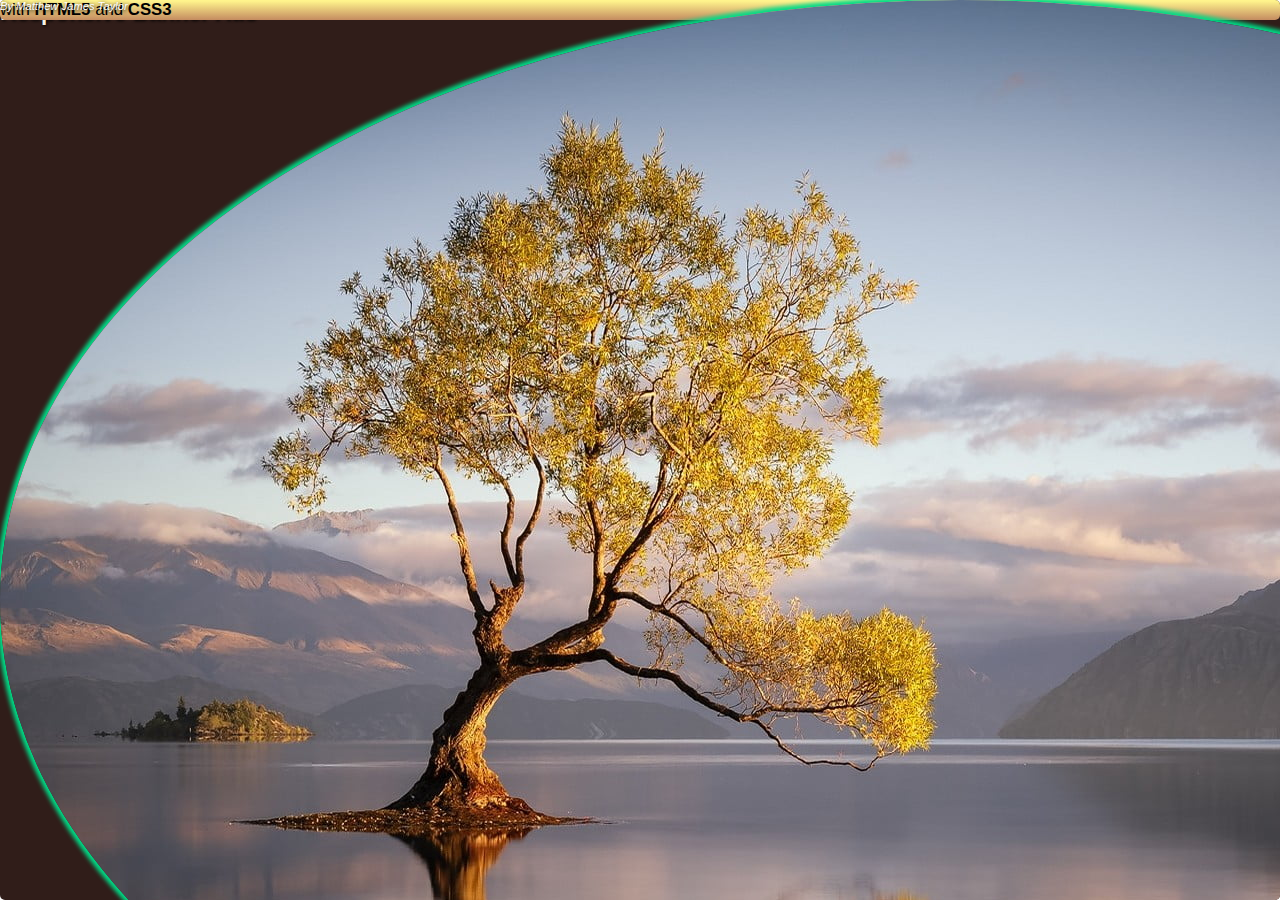
<file: ad.html>
<!DOCTYPE html>
<html lang="en">

<head>

	<head>
		<link rel="stylesheet" href="https://cdnjs.cloudflare.com/ajax/libs/animate.css/4.1.1/animate.min.css" />
	</head>
	<meta charset="utf-8" />
	<title>Responsive Banner Ads with HTML5 and CSS3</title>
	<meta name="viewport" content="width=device-width, initial-scale=1.0, maximum-scale=1.0, user-scalable=no" />
	<meta name="displayheight" content="31, 60, 90, 125, 250, 400, 600" />
	<link rel="stylesheet" href="ad.css" />
	<!--[if lt IE 9]>
	<script src="https://html5shiv.googlecode.com/svn/trunk/html5.js"></script>
	<script src="https://css3-mediaqueries-js.googlecode.com/svn/trunk/css3-mediaqueries.js"></script>
	<![endif]-->
</head>

<body>

	<a href="https://matthewjamestaylor.com/responsive-banner-ads animate__delay-2s" target="_top">
		<h1 class="animate__animated animate__shakeX"><span>Responsive</span> <span>Banner Ads</span></h1>
		<h2><span>with <strong>HTML5</strong></span> <span>and <strong>CSS3</strong></span></h2>
		<img src="./wallpaperflare.com_wallpaper (3).jpg" alt="Matthew James Taylor" style="border-radius: 50%;" />
		<p><span>By Matthew</span> <span>James Taylor</span></p>
	</a>

</body>

</html>
</file>
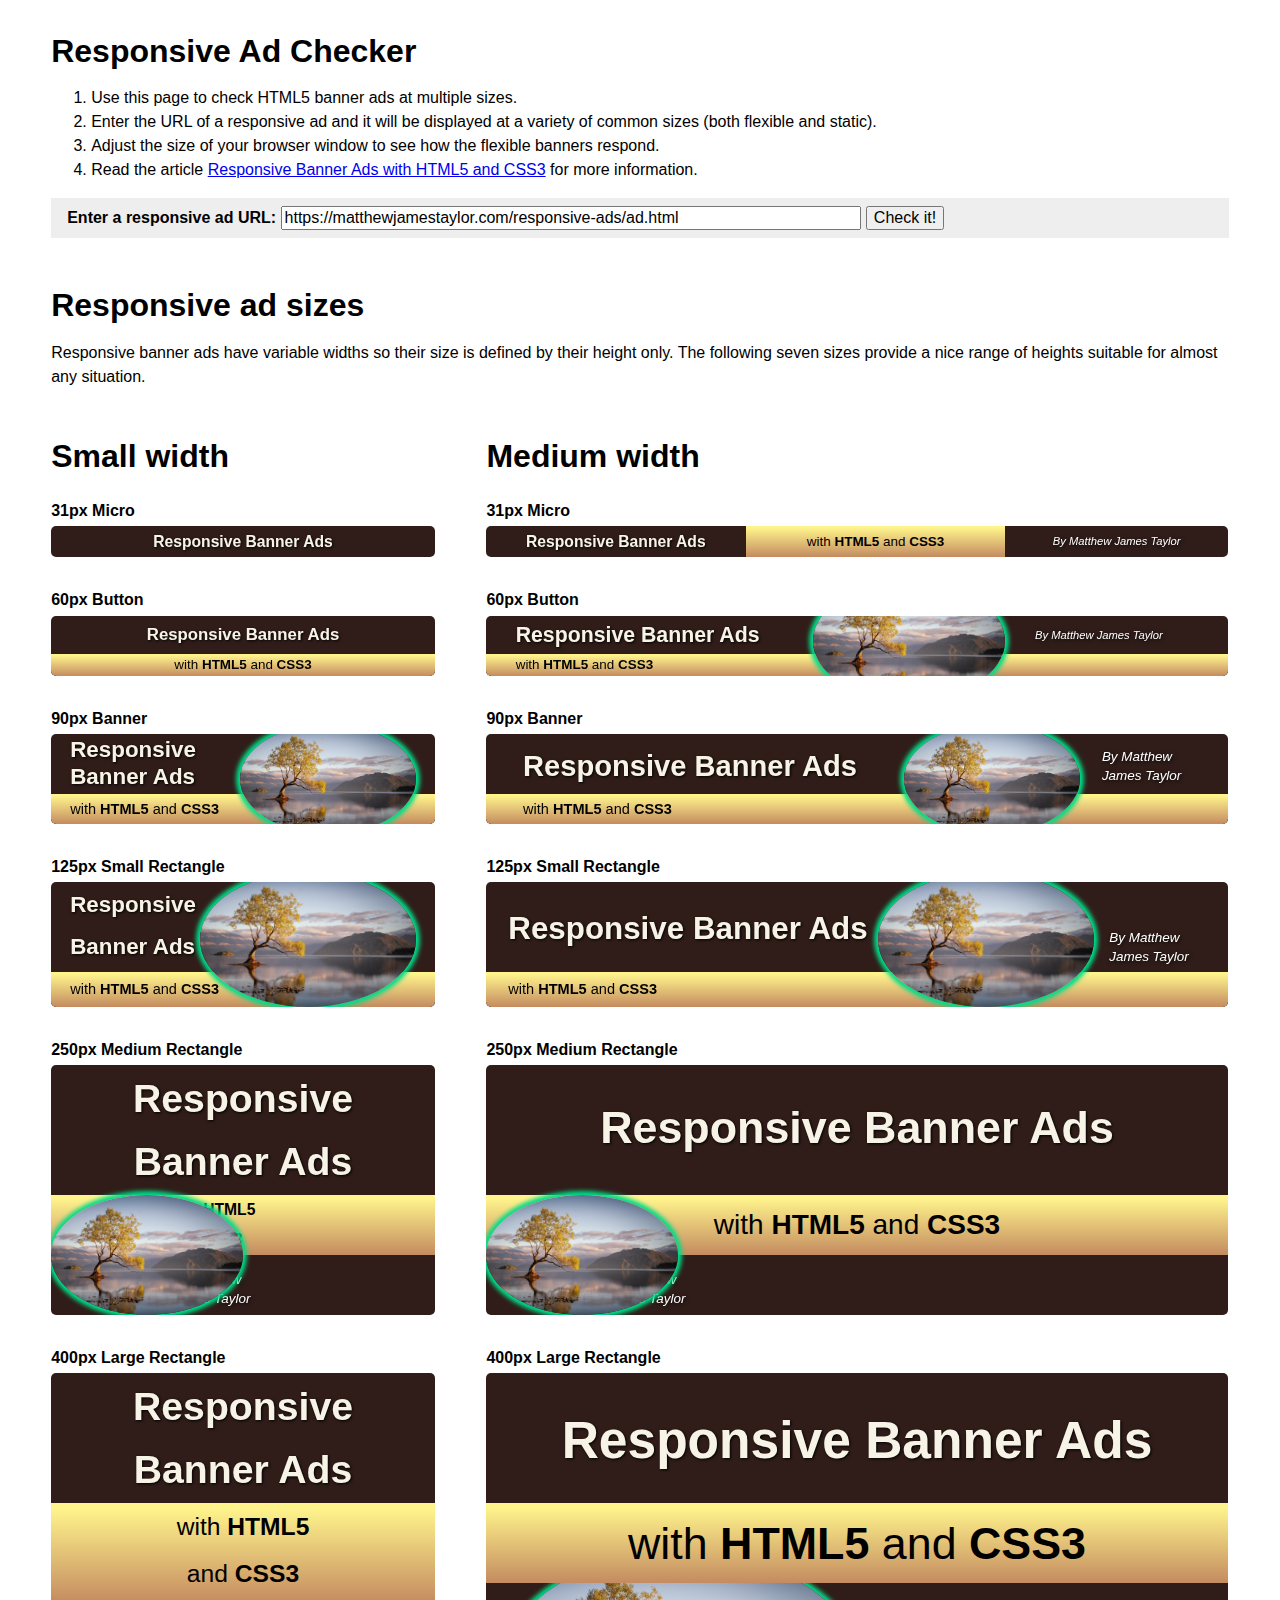
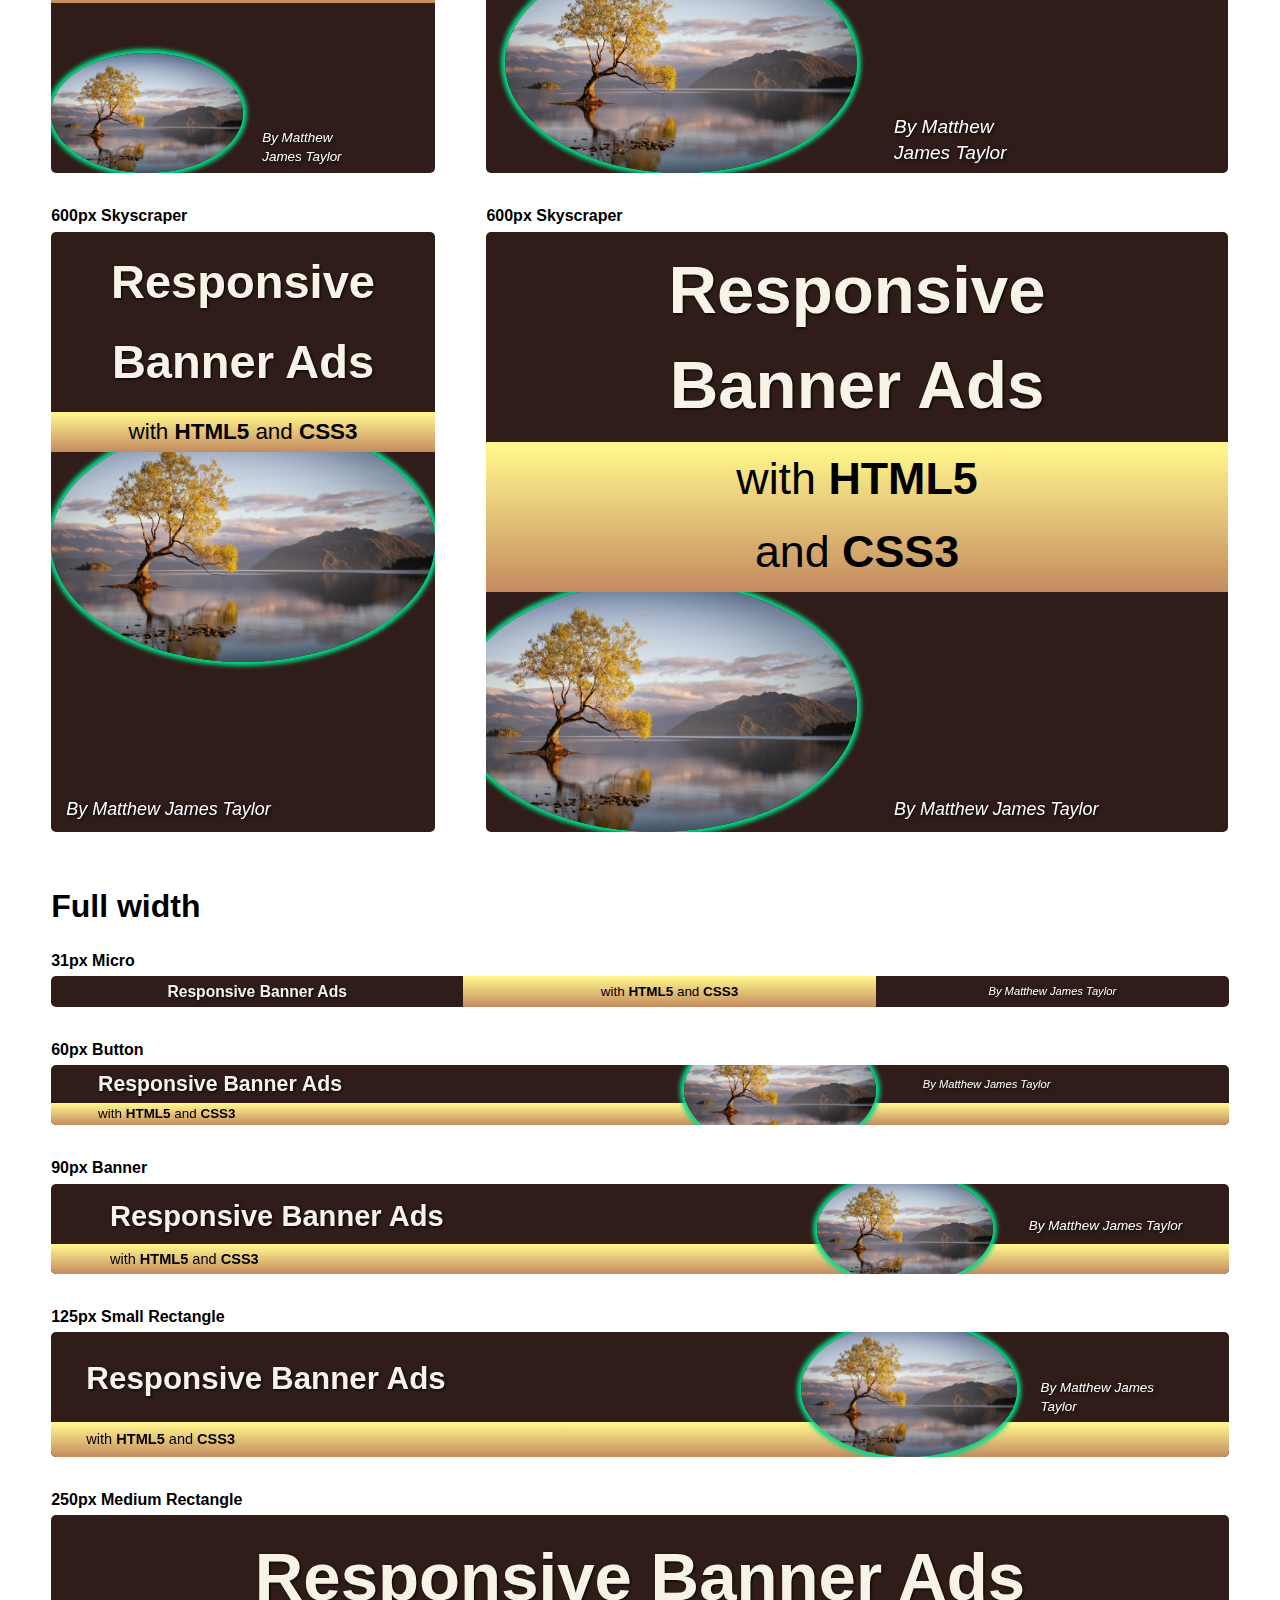
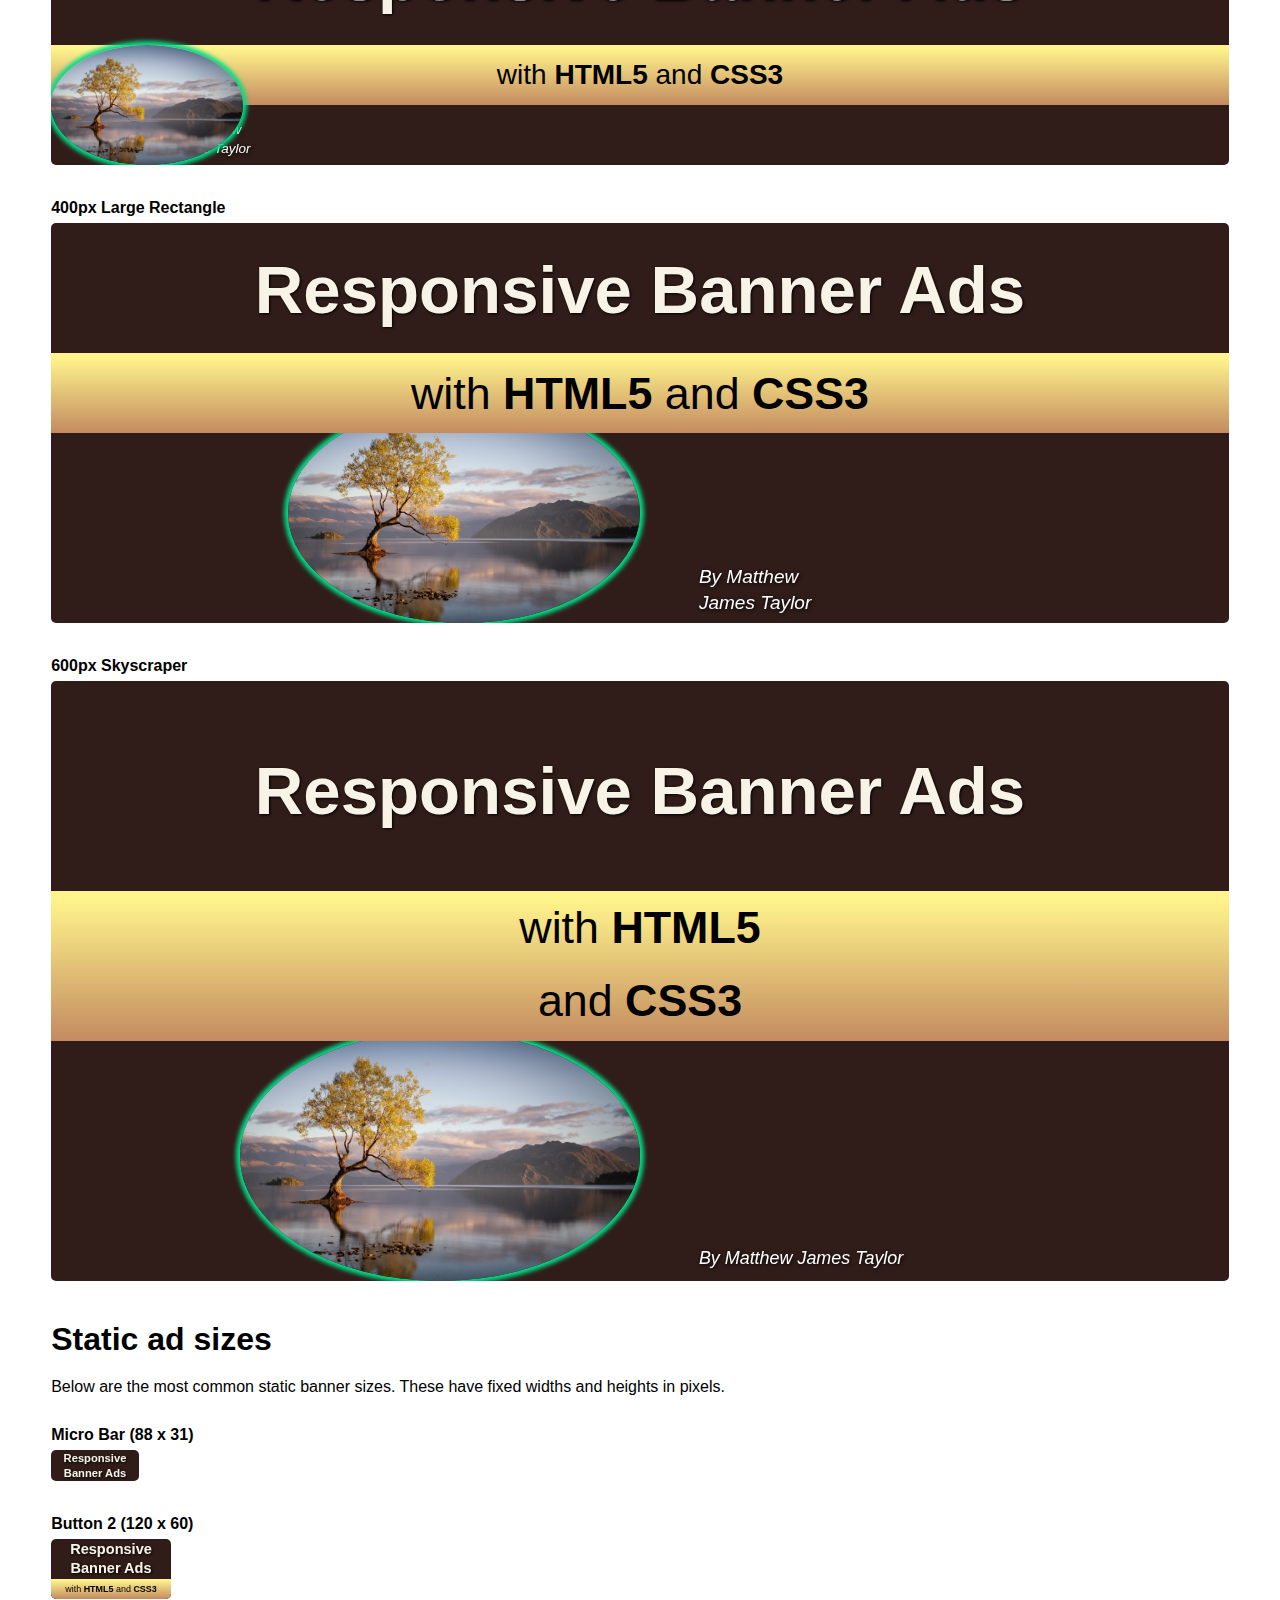
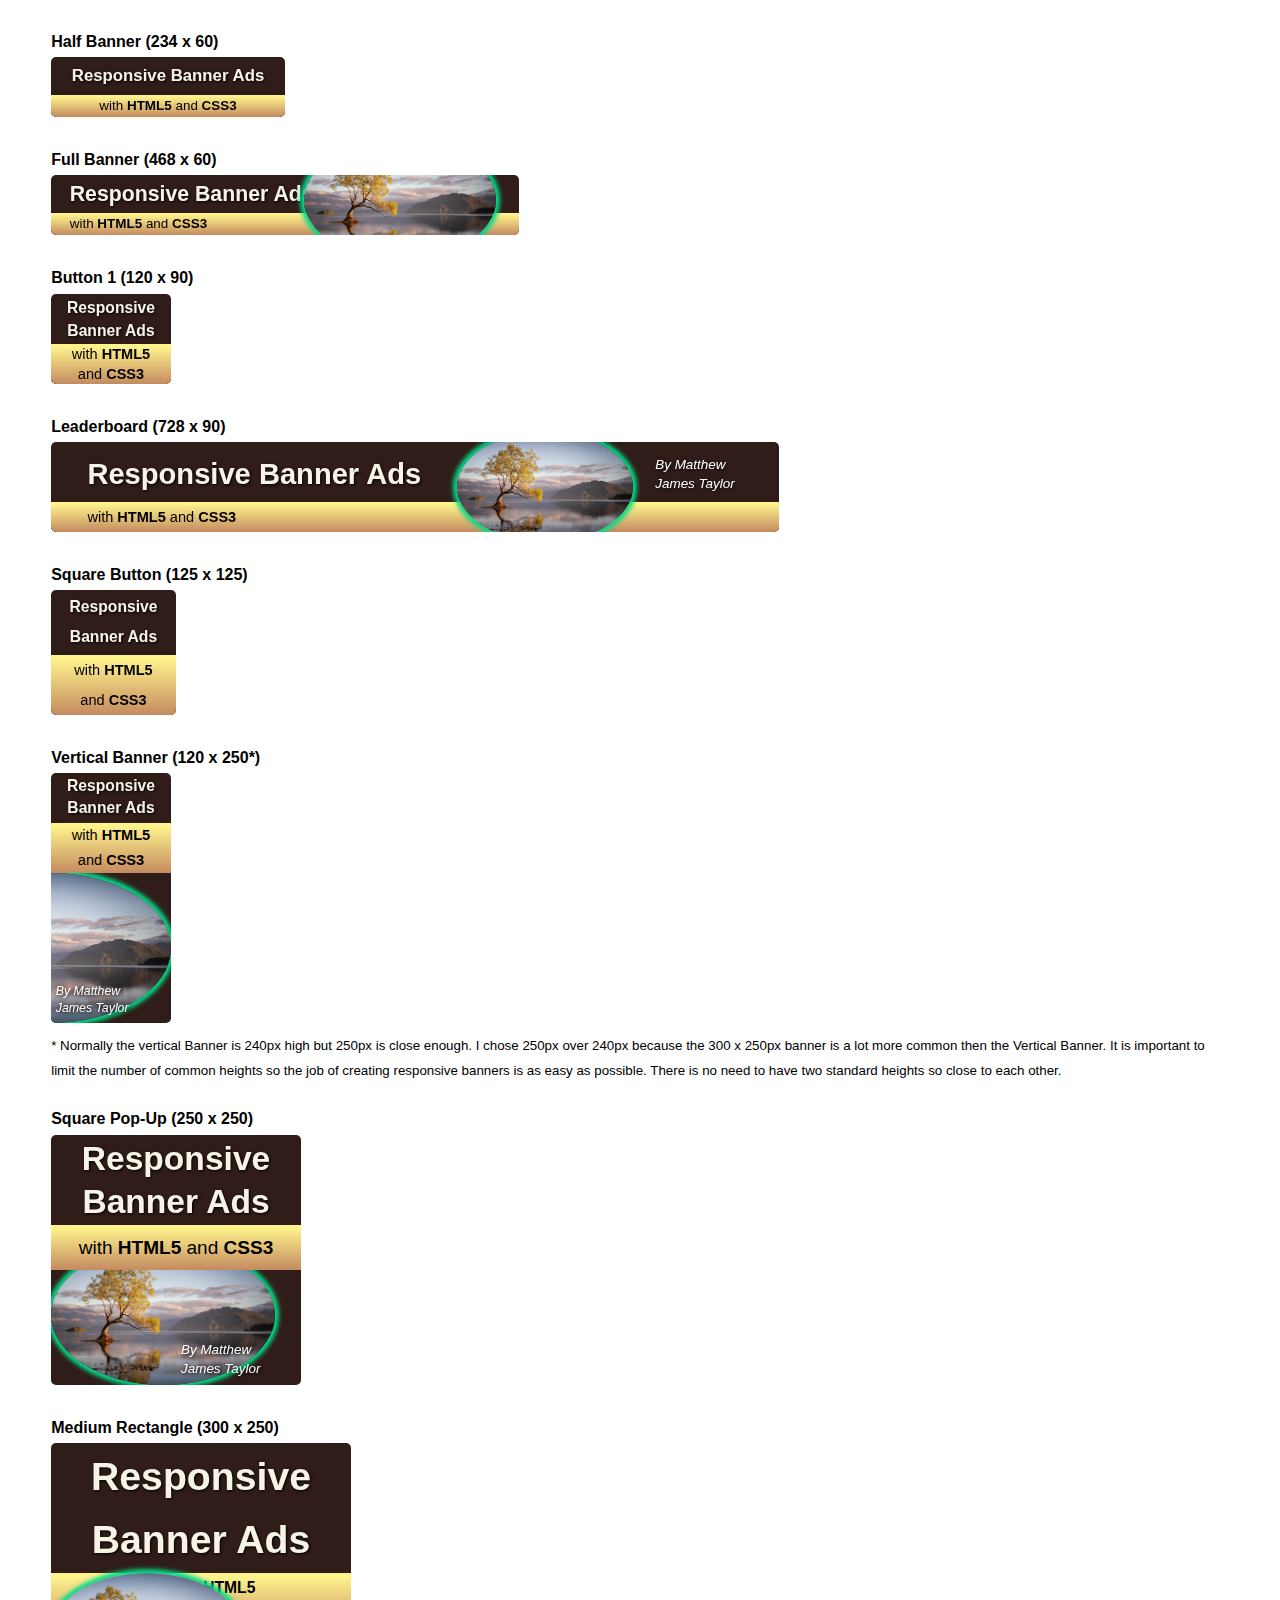
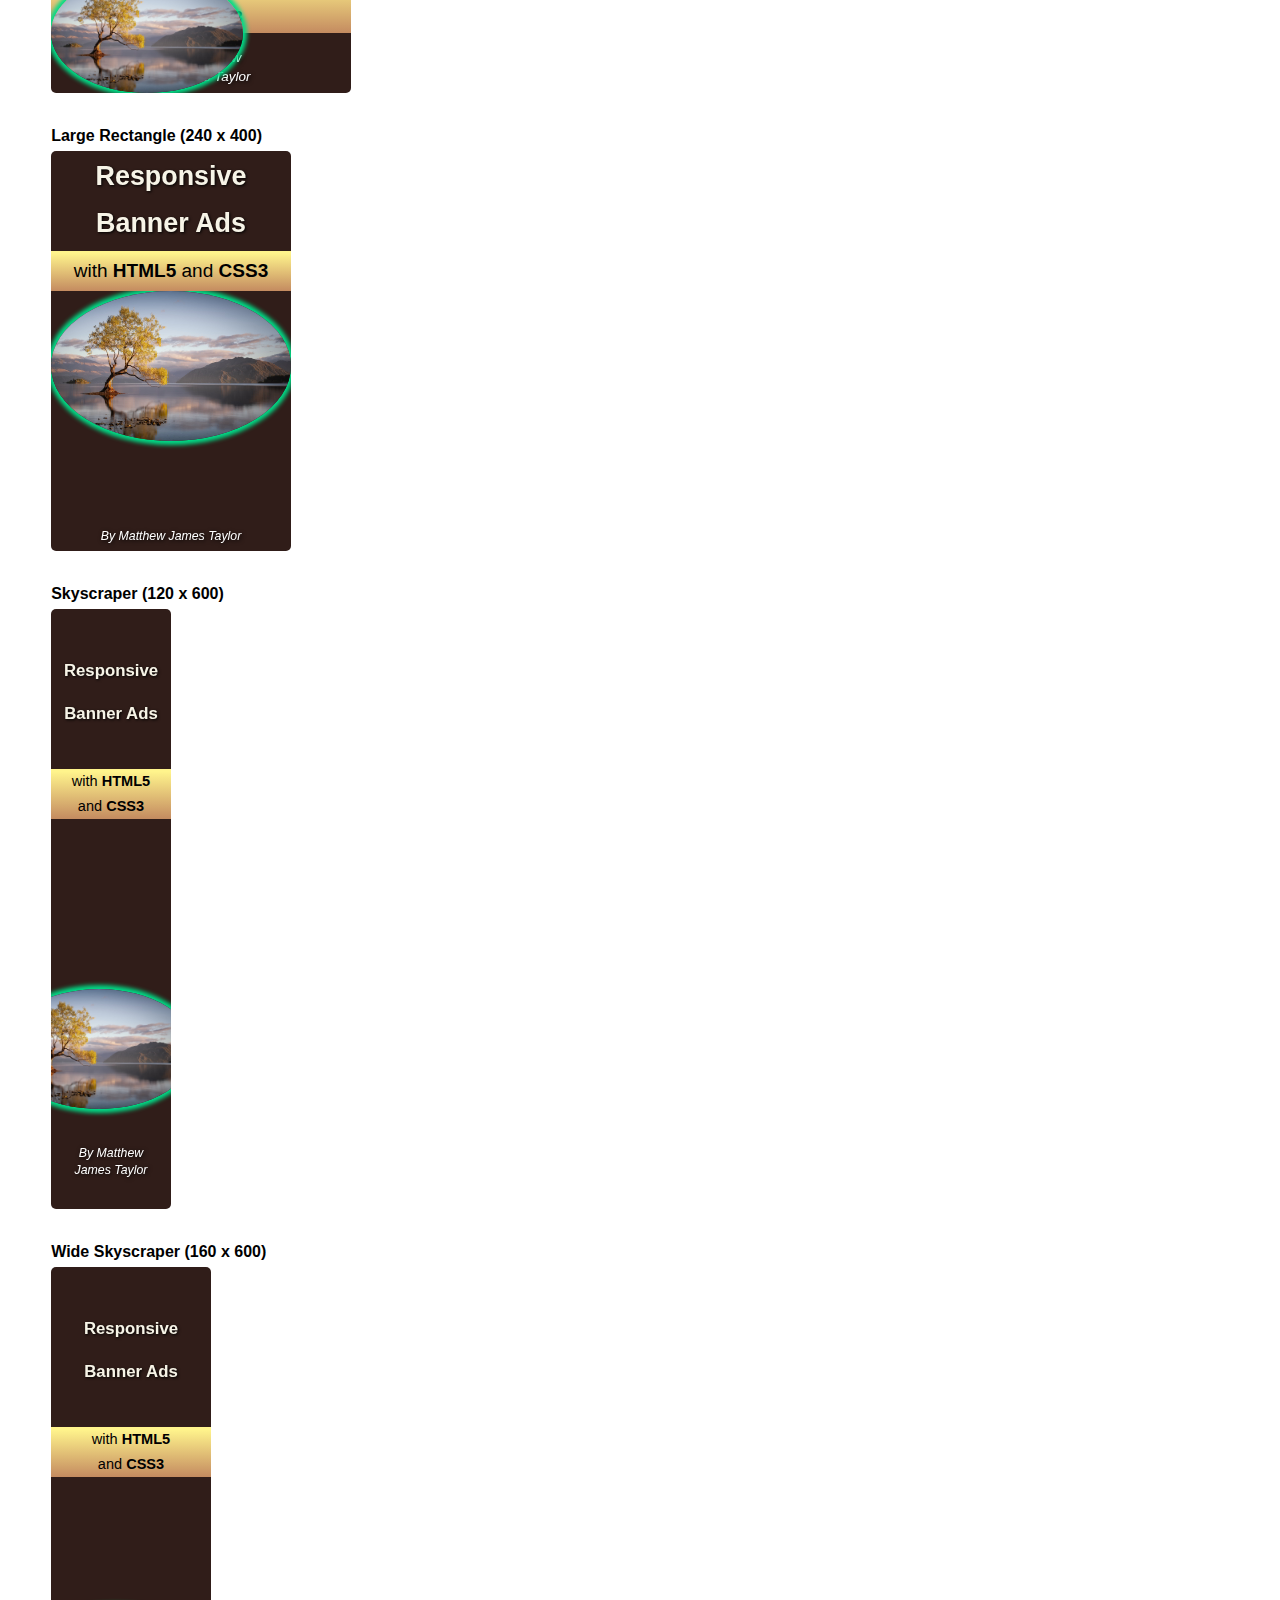
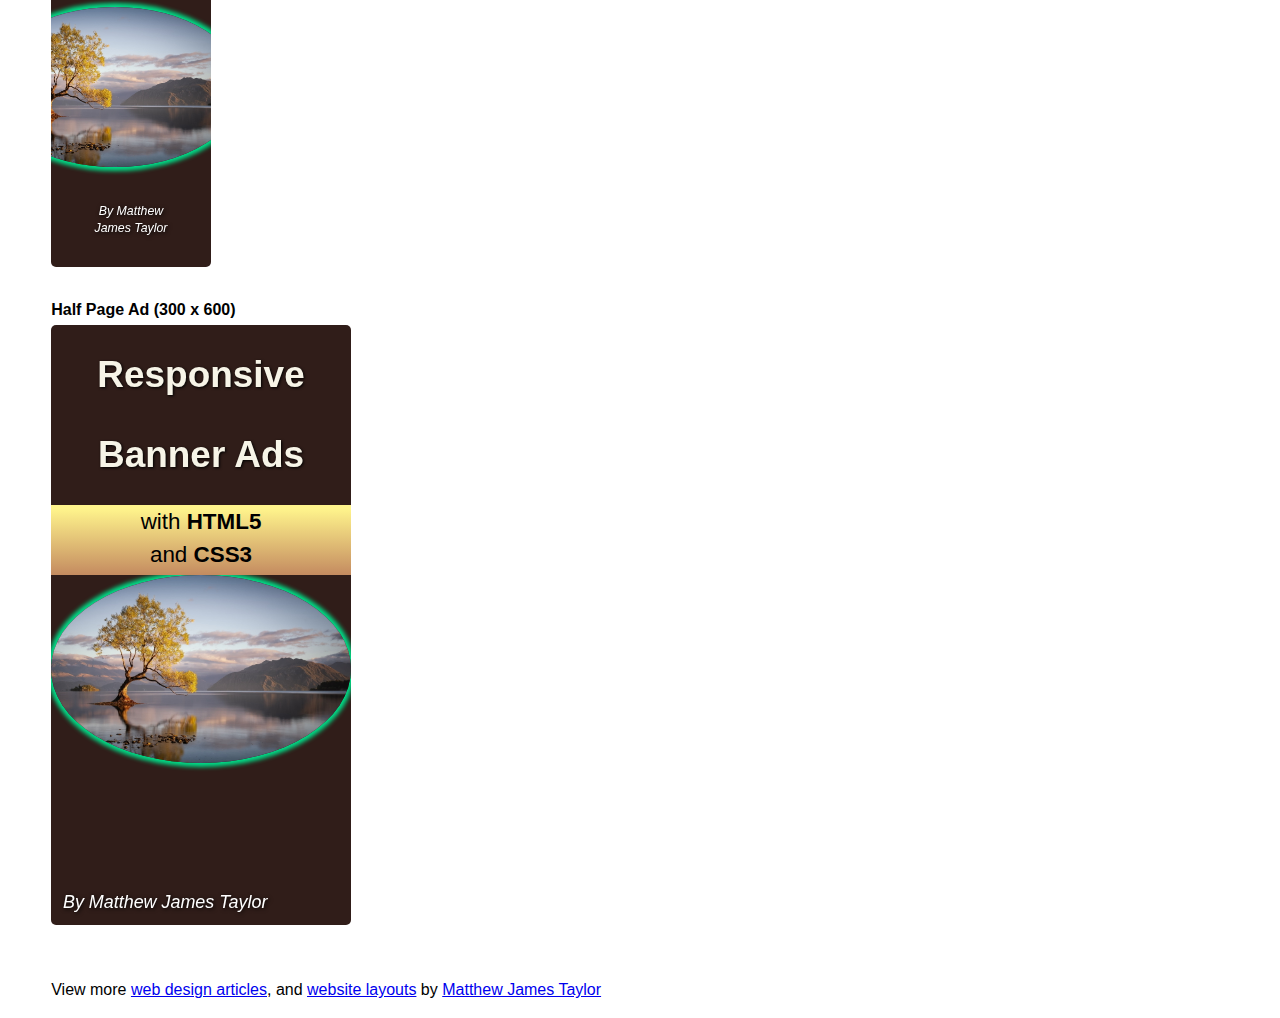
<file: checker.html>
<!DOCTYPE html>
<html lang="en">
<head>
<meta charset="utf-8" />
<title>Responsive Ad checker - Test sizes of HTML5 banners</title>
<meta name="viewport" content="width=device-width, initial-scale=1.0, maximum-scale=1.0, user-scalable=no" />
<link rel="stylesheet" href="checker.css" />
<!--[if lt IE 9]>
<script src="http://html5shiv.googlecode.com/svn/trunk/html5.js"></script>
<script src="http://css3-mediaqueries-js.googlecode.com/svn/trunk/css3-mediaqueries.js"></script>
<![endif]-->
</head>
<body>

<header>
	<h1>Responsive Ad Checker</h1>
	<ol>
		<li>Use this page to check HTML5 banner ads at multiple sizes.</li>
		<li>Enter the URL of a responsive ad and it will be displayed at a variety of common sizes (both flexible and static).</li>
		<li>Adjust the size of your browser window to see how the flexible banners respond.</li>
		<li>Read the article <a href="https://matthewjamestaylor.com/responsive-banner-ads">Responsive Banner Ads with HTML5 and CSS3</a> for more information.</li>
	</ol>
	<form method="get">
		<p>
			<label>
				Enter a responsive ad URL:
				<input type="url" name="url" value="https://matthewjamestaylor.com/responsive-ads/ad.html" />
			</label>
			<input type="submit" value="Check it!" />
		</p>
	</form>
</header>
<section id="responsive">
	<header>
		<h1>Responsive ad sizes</h1>
		<p>Responsive banner ads have variable widths so their size is defined by their height only. The following seven sizes provide a nice range of heights suitable for almost any situation.</p>
	</header>
	<div>
		<section id="small">
			<h1>Small width</h1>
			
			<h2>31px Micro</h2>
			<iframe src="ad.html" border="0" scrolling="no" allowtransparency="true" width="100%" height="31" style="border:0;"></iframe>
			
			<h2>60px Button</h2>
			<iframe src="ad.html" border="0" scrolling="no" allowtransparency="true" width="100%" height="60" style="border:0;"></iframe>
			
			<h2>90px Banner</h2>
			<iframe src="ad.html" border="0" scrolling="no" allowtransparency="true" width="100%" height="90" style="border:0;"></iframe>
			
			<h2>125px Small Rectangle</h2>
			<iframe src="ad.html" border="0" scrolling="no" allowtransparency="true" width="100%" height="125" style="border:0;"></iframe>
			
			<h2>250px Medium Rectangle</h2>
			<iframe src="ad.html" border="0" scrolling="no" allowtransparency="true" width="100%" height="250" style="border:0;"></iframe>
			
			<h2>400px Large Rectangle</h2>
			<iframe src="ad.html" border="0" scrolling="no" allowtransparency="true" width="100%" height="400" style="border:0;"></iframe>
			
			<h2>600px Skyscraper</h2>
			<iframe src="ad.html" border="0" scrolling="no" allowtransparency="true" width="100%" height="600" style="border:0;"></iframe>
			
		</section>
		<section id="medium">
			<h1>Medium width</h1>
			
			<h2>31px Micro</h2>
			<iframe src="ad.html" border="0" scrolling="no" allowtransparency="true" width="100%" height="31" style="border:0;"></iframe>
			
			<h2>60px Button</h2>
			<iframe src="ad.html" border="0" scrolling="no" allowtransparency="true" width="100%" height="60" style="border:0;"></iframe>
			
			<h2>90px Banner</h2>
			<iframe src="ad.html" border="0" scrolling="no" allowtransparency="true" width="100%" height="90" style="border:0;"></iframe>
			
			<h2>125px Small Rectangle</h2>
			<iframe src="ad.html" border="0" scrolling="no" allowtransparency="true" width="100%" height="125" style="border:0;"></iframe>
			
			<h2>250px Medium Rectangle</h2>
			<iframe src="ad.html" border="0" scrolling="no" allowtransparency="true" width="100%" height="250" style="border:0;"></iframe>
			
			<h2>400px Large Rectangle</h2>
			<iframe src="ad.html" border="0" scrolling="no" allowtransparency="true" width="100%" height="400" style="border:0;"></iframe>
			
			<h2>600px Skyscraper</h2>
			<iframe src="ad.html" border="0" scrolling="no" allowtransparency="true" width="100%" height="600" style="border:0;"></iframe>
			
		</section>
	</div>
	<section id="large">
		<h1>Full width</h1>
		
		<h2>31px Micro</h2>
		<iframe src="ad.html" border="0" scrolling="no" allowtransparency="true" width="100%" height="31" style="border:0;"></iframe>
		
		<h2>60px Button</h2>
		<iframe src="ad.html" border="0" scrolling="no" allowtransparency="true" width="100%" height="60" style="border:0;"></iframe>
		
		<h2>90px Banner</h2>
		<iframe src="ad.html" border="0" scrolling="no" allowtransparency="true" width="100%" height="90" style="border:0;"></iframe>
		
		<h2>125px Small Rectangle</h2>
		<iframe src="ad.html" border="0" scrolling="no" allowtransparency="true" width="100%" height="125" style="border:0;"></iframe>
		
		<h2>250px Medium Rectangle</h2>
		<iframe src="ad.html" border="0" scrolling="no" allowtransparency="true" width="100%" height="250" style="border:0;"></iframe>
		
		<h2>400px Large Rectangle</h2>
		<iframe src="ad.html" border="0" scrolling="no" allowtransparency="true" width="100%" height="400" style="border:0;"></iframe>
		
		<h2>600px Skyscraper</h2>
		<iframe src="ad.html" border="0" scrolling="no" allowtransparency="true" width="100%" height="600" style="border:0;"></iframe>
		
	</section>
</section>
<section id="static">
	<h1>Static ad sizes</h1>
	<p>Below are the most common static banner sizes. These have fixed widths and heights in pixels.</p>
	
	<h2>Micro Bar (88 x 31)</h2>
	<iframe src="ad.html" border="0" scrolling="no" allowtransparency="true" width="88" height="31" style="border:0;"></iframe>
	
	<h2>Button 2 (120 x 60)</h2>
	<iframe src="ad.html" border="0" scrolling="no" allowtransparency="true" width="120" height="60" style="border:0;"></iframe>
	
	<h2>Half Banner (234 x 60)</h2>
	<iframe src="ad.html" border="0" scrolling="no" allowtransparency="true" width="234" height="60" style="border:0;"></iframe>
	
	<h2>Full Banner (468 x 60)</h2>
	<iframe src="ad.html" border="0" scrolling="no" allowtransparency="true" width="468" height="60" style="border:0;"></iframe>
	
	<h2>Button 1 (120 x 90)</h2>
	<iframe src="ad.html" border="0" scrolling="no" allowtransparency="true" width="120" height="90" style="border:0;"></iframe>
	
	<h2>Leaderboard (728 x 90)</h2>
	<iframe src="ad.html" border="0" scrolling="no" allowtransparency="true" width="728" height="90" style="border:0;"></iframe>
	
	<h2>Square Button (125 x 125)</h2>
	<iframe src="ad.html" border="0" scrolling="no" allowtransparency="true" width="125" height="125" style="border:0;"></iframe>
	
	<h2>Vertical Banner (120 x 250*)</h2>
	<iframe src="ad.html" border="0" scrolling="no" allowtransparency="true" width="120" height="250" style="border:0;"></iframe>
	<p><small>* Normally the vertical Banner is 240px high but 250px is close enough. I chose 250px over 240px because the 300 x 250px banner is a lot more common then the Vertical Banner. It is important to limit the number of common heights so the job of creating responsive banners is as easy as possible. There is no need to have two standard heights so close to each other.</small></p>
	
	<h2>Square Pop-Up (250 x 250)</h2>
	<iframe src="ad.html" border="0" scrolling="no" allowtransparency="true" width="250" height="250" style="border:0;"></iframe>
	
	<h2>Medium Rectangle (300 x 250)</h2>
	<iframe src="ad.html" border="0" scrolling="no" allowtransparency="true" width="300" height="250" style="border:0;"></iframe>
	
	<h2>Large Rectangle (240 x 400)</h2>
	<iframe src="ad.html" border="0" scrolling="no" allowtransparency="true" width="240" height="400" style="border:0;"></iframe>
	
	<h2>Skyscraper (120 x 600)</h2>
	<iframe src="ad.html" border="0" scrolling="no" allowtransparency="true" width="120" height="600" style="border:0;"></iframe>
	
	<h2>Wide Skyscraper (160 x 600)</h2>
	<iframe src="ad.html" border="0" scrolling="no" allowtransparency="true" width="160" height="600" style="border:0;"></iframe>
	
	<h2>Half Page Ad (300 x 600)</h2>
	<iframe src="ad.html" border="0" scrolling="no" allowtransparency="true" width="300" height="600" style="border:0;"></iframe>
	
	
</section>
<footer>
	<p>View more <a href="https://matthewjamestaylor.com/web-design">web design articles</a>, and <a href="https://matthewjamestaylor.com/website-layouts">website layouts</a> by <a href="https://matthewjamestaylor.com">Matthew James Taylor</a></p>
</footer>

</body>
</html>
</file>
<file: ad.css>
* {
	margin:0;
	padding:0;
	-webkit-box-sizing:border-box;
	-moz-box-sizing:border-box;
	-ms-box-sizing:border-box;
	-o-box-sizing:border-box;
	box-sizing:border-box;
}
html {
	width:100%;
	height:100%;
}
body {
	font-family:Helvetica, Arial, sans-serif;
	width:100%;
	height:100%;
	font-size:70%;
}

/* ad background */
a {
	display:block;
	width:100%;
	height:100%;
	position:relative;
	overflow:hidden;
	color:#fff;
	text-decoration:none;
	background:#301D19;
	-webkit-border-radius:5px;
	-moz-border-radius:5px;
	-ms-border-radius:5px;
	-o-border-radius:5px;
	border-radius:5px;
}

/* general styles of ad components */
/* (No dimensions or font sizes here) */
h1 {
	position:absolute;
	color:#F7F4E7;
	text-shadow:1px 1px 3px #000;
}
h2 {
	background:#fff38c;
	background-image: linear-gradient(bottom, rgb(196,139,96) 0%, rgb(255,244,140) 95%);
	background-image: -o-linear-gradient(bottom, rgb(196,139,96) 0%, rgb(255,244,140) 95%);
	background-image: -moz-linear-gradient(bottom, rgb(196,139,96) 0%, rgb(255,244,140) 95%);
	background-image: -webkit-linear-gradient(bottom, rgb(196,139,96) 0%, rgb(255,244,140) 95%);
	background-image: -ms-linear-gradient(bottom, rgb(196,139,96) 0%, rgb(255,244,140) 95%);
	background-image: -webkit-gradient(
		linear,
		left bottom,
		left top,
		color-stop(0, rgb(196,139,96)),
		color-stop(0.95, rgb(255,244,140))
	);
	color:#000;
	width:100%;
	position:absolute;
	font-weight:normal;
	-webkit-border-bottom-left-radius:5px;
	-moz-border-radius-bottomleft:5px;
	-ms-border-bottom-left-radius:5px;
	-o-border-bottom-left-radius:5px;
	border-bottom-left-radius:5px;
	-webkit-border-bottom-right-radius:5px;
	-moz-border-radius-bottomright:5px;
	-ms-border-bottom-right-radius:5px;
	-o-border-bottom-right-radius:5px;
	border-bottom-right-radius:5px;
}
img {
	position:absolute;
	-webkit-box-shadow:0 0 4px 4px #00DC87;
	-moz-box-shadow:0 0 4px 4px #00DC87;
	-ms-box-shadow:0 0 4px 4px #00DC87;
	-o-box-shadow:0 0 4px 4px #00DC87;
	box-shadow:0 0 4px 4px #00DC87;
}
p {
	font-style:italic;
	position:absolute;
	text-shadow:1px 1px 4px #000;
}
/* 31 PIXELS HIGH */
@media only screen and (height:31px) {
	h1 {
		width:100%;
		height:100%;
		top:1px;
		left:0;
		font-size:1em;
		line-height:15px;
		text-align:center;
	}
	h1 span {
		display:block;
	}
	h2, p, img {
		display:none;
	}
}
@media only screen and (height:31px) and (min-width:234px) {
	h1 {
		font-size:1.4em;
		top:0;
		line-height:31px;
	}
	h1 span {
		display:inline;
	}
}
@media only screen and (height:31px) and (min-width:440px) {
	h1 {
		width:50%;
	}
	h2 {
		display:block;
		width:50%;
		height:100%;
		line-height:31px;
		top:0;
		right:0;
		text-align:center;
		font-size:1.2em;
		-webkit-border-top-left-radius:0;
		-moz-border-radius-topleft:0;
		-ms-border-top-left-radius:0;
		-o-border-top-left-radius:0;
		border-top-left-radius:0;
		-webkit-border-bottom-left-radius:0;
		-moz-border-radius-bottomleft:0;
		-ms-border-bottom-left-radius:0;
		-o-border-bottom-left-radius:0;
		border-bottom-left-radius:0;
	}
}
@media only screen and (height:31px) and (min-width:560px) {
	h1 {
		width:35%;
	}
	h2 {
		width:35%;
		right:30%;
		-webkit-border-radius:0;
		-moz-border-radius:0;
		-ms-border-radius:0;
		-o-border-radius:0;
		border-radius:0;
	}
	p {
		display:block;
		top:0;
		right:0;
		width:30%;
		line-height:31px;
		text-align:center;
	}
}

/* 60 PIXELS HIGH */
@media only screen and (height:60px) {
	h1 {
		width:100%;
		height:40px;
		line-height:19px;
		top:1px;
		left:0;
		font-size:1.3em;
		text-align:center;
	}
	h1 span {
		display:block;
	}
	h2 {
		display:block;
		height:20px;
		line-height:20px;
		padding:0 4%;
		left:0;
		bottom:0;
		text-align:center;
		font-size:.8em;
	}
	p, img {
		display:none;
	}
}
@media only screen and (height:60px) and (min-width:234px) {
	h1 {
		width:100%;
		font-size:1.5em;
		height:38px;
		line-height:38px;
		top:0;
	}
	h1 span {
		display:inline;
	}
	h2 {
		font-size:1.2em;
		height:22px;
		line-height:22px;
	}
}
@media only screen and (height:60px) and (min-width:440px) {
	h1 {
		width:92%;
		left:4%;
		text-align:left;
		font-size:1.9em;
	}
	h2 {
		left:0;
		text-align:left;
	}
	img {
		display:block;
		width:auto;
		height:120px;
		top:-35px;
		right:5%;
	}
}
@media only screen and (height:60px) and (min-width:560px) {
	img {
		display:block;
		width:auto;
		height:120px;
		top:-35px;
		right:30%;
	}
	p {
		display:block;
		top:0;
		right:3%;
		width:23%;
		height:38px;
		line-height:38px;
	}
}
@media only screen and (height:60px) and (min-width:600px) {
	img {
		display:block;
		width:auto;
		height:120px;
		top:-35px;
		right:30%;
	}
	
}

/* 90 PIXELS HIGH */
@media only screen and (height:90px) {
	h1 {
		width:100%;
		top:2px;
		height:50px;
		line-height:23px;
		left:0;
		font-size:1.4em;
		text-align:center;
	}
	h1 span {
		display:block;
	}
	h2 {
		display:block;
		left:0;
		bottom:0;
		height:40px;
		line-height:20px;
		text-align:center;
		font-size:1.3em;
	}
	h2 span {
		display:block;
	}
	p, img {
		display:none;
	}
}
@media only screen and (height:90px) and (min-width:240px) {
	h1 {
		width:50%;
		height:100%;
		left:5%;
		text-align:left;
	}
	h2 {
		left:0;
		bottom:0;
		padding-left:5%;
		text-align:left;
		font-size:1.3em;
	}
	img {
		display:block;
		width:auto;
		height:110px;
		top:-10px;
		right:5%;
	}
}
@media only screen and (height:90px) and (min-width:300px) {
	h1 {
		font-size:2em;
		line-height:27px;
		height:60px;
	}
	h2 {
		height:30px;
		line-height:30px;
	}
	h2 span {
		display:inline;
	}
}
@media only screen and (height:90px) and (min-width:390px) {
	img {
		right:24%;
	}
	p {
		display:block;
		bottom:35px;
		right:3%;
		width:18%;
		line-height:1.4em;
	}
}
@media only screen and (height:90px) and (min-width:480px) {
	h1 {
		font-size:2.3em;
		width:80%;
		line-height:60px;
	}
	h1 span {
		display:inline;
	}
	img {
		right:4%;
	}
	p {
		display:none;
	}
}
@media only screen and (height:90px) and (min-width:620px) {
	h1 {
		font-size:2.6em;
	}
	img {
		right:20%;
	}
	p {
		display:block;
		bottom:38px;
		width:14%;
		font-size:1.2em;
	}
}

/* 125 PIXELS HIGH */
@media only screen and (height:125px) {
	h1 {
		width:100%;
		top:2px;
		height:65px;
		line-height:30px;
		left:0;
		font-size:1.4em;
		text-align:center;
	}
	h1 span {
		display:block;
	}
	h2 {
		display:block;
		left:0;
		bottom:0;
		height:60px;
		line-height:30px;
		text-align:center;
		font-size:1.3em;
	}
	h2 span {
		display:block;
	}
	p, img {
		display:none;
	}
}
@media only screen and (height:125px) and (min-width:240px) {
	h1 {
		width:50%;
		height:100%;
		left:5%;
		text-align:left;
	}
	h2 {
		left:0;
		bottom:0;
		padding-left:5%;
		text-align:left;
		font-size:1.3em;
	}
	img {
		display:block;
		width:auto;
		height:135px;
		top:-10px;
		right:5%;
	}
}
@media only screen and (height:125px) and (min-width:300px) {
	h1 {
		font-size:2em;
		line-height:42px;
		height:90px;
	}
	h2 {
		height:35px;
		line-height:35px;
	}
	h2 span {
		display:inline;
	}
}
@media only screen and (height:125px) and (min-width:390px) {
	h1 {
		font-size:3em;
		width:80%;
	}
	img {
		right:4%;
	}
	p {
		display:none;
	}
}
@media only screen and (height:125px) and (min-width:480px) {
	img {
		right:24%;
	}
	p {
		display:block;
		bottom:40px;
		right:3%;
		width:18%;
		line-height:1.4em;
		font-size:1.3em;
	}
}
@media only screen and (height:125px) and (min-width:620px) {
	h1 {
		font-size:2.8em;
		line-height:90px;
		left:3%;
	}
	h1 span {
		display:inline;
	}
	h2 {
		padding-left:3%;
	}
	img {
		right:18%;
	}
	p {
		display:block;
		bottom:40px;
		width:13%;
		font-size:1.2em;
	}
}

/* 250 PIXELS HIGH */
@media only screen and (height:250px) {
	h1 {
		width:100%;
		top:2px;
		height:50px;
		line-height:22px;
		left:0;
		font-size:1.4em;
		text-align:center;
	}
	h1 span {
		display:block;
	}
	h2 {
		display:block;
		left:0;
		top:50px;
		height:50px;
		line-height:25px;
		text-align:center;
		font-size:1.3em;
		-webkit-border-radius:0;
		-moz-border-radius:0;
		-ms-border-radius:0;
		-o-border-radius:0;
		border-radius:0;
		z-index:100;
	}
	h2 span {
		display:block;
	}
	img {
		height:150px;
		bottom:0;
		right:0;
	}
	p {
		left:4%;
		bottom:6px;
		font-size:1.1em;
		width:92%;
		line-height:1.4em;
	}
	p span {
		display:block;
	}
}
@media only screen and (height:250px) and (min-width:125px) {
	img {
		height:auto;
		width:100%;
	}
}
@media only screen and (height:250px) and (min-width:165px) {
	h1 {
		height:70px;
		line-height:33px;
		font-size:1.8em;
	}
	h2 {
		top:70px;
		height:70px;
		line-height:33px;
		font-size:1.7em;
	}
	img {
		height:110px;
		width:auto;
		right:auto;
	}
	p {
		padding-left:100px;
	}
}
@media only screen and (height:250px) and (min-width:220px) {
	h1 {
		height:90px;
		line-height:43px;
		font-size:1.8em;
		font-size:3em;
	}
	h2 {
		top:90px;
		height:45px;
		line-height:45px;
		font-size:1.7em;
	}
	h2 span {
		display:inline;
	}
	img {
		height:140px;
		width:auto;
		right:auto;
	}
	p {
		padding-left:120px;
		font-size:1.2em;
	}
}
@media only screen and (height:250px) and (min-width:300px) {
	h1 {
		height:120px;
		line-height:63px;
		font-size:3.5em;
	}
	h2 {
		top:130px;
		height:60px;
		line-height:30px;
		font-size:1.4em;
		text-align:left;
		padding-left:120px;
	}
	h2 span {
		display:block;
	}
	img {
		height:120px;
		width:auto;
		right:auto;
		z-index:200;
	}
	p {
		width:100%;
		left:auto;
		padding-left:120px;
		font-size:1.2em;
	}
}
@media only screen and (height:250px) and (min-width:600px) {
	h1 {
		height:120px;
		line-height:120px;
		font-size:4em;
	}
	h1 span {
		display:inline;
	}
	h2 {
		text-align:center;
		padding:0;
		line-height:60px;
		font-size:2.5em;
	}
	h2 span {
		display:inline;
	}
}
@media only screen and (height:250px) and (min-width:820px) {
	h1 {
		font-size:6em;
	}
}

/* 400 PIXELS HIGH */
@media only screen and (height:400px) {
	h1 {
		width:100%;
		top:2px;
		height:70px;
		line-height:33px;
		left:0;
		font-size:1.4em;
		text-align:center;
	}
	h1 span {
		display:block;
	}
	h2 {
		display:block;
		left:0;
		top:70px;
		height:50px;
		line-height:25px;
		text-align:center;
		font-size:1.3em;
		-webkit-border-radius:0;
		-moz-border-radius:0;
		-ms-border-radius:0;
		-o-border-radius:0;
		border-radius:0;
		z-index:100;
	}
	h2 span {
		display:block;
	}
	img {
		height:200px;
		bottom:55px;
		left:-20%;
	}
	p {
		left:0;
		bottom:6px;
		font-size:1.1em;
		width:100%;
		line-height:1.4em;
		text-align:center;
	}
	p span {
		display:block;
	}
}
@media only screen and (height:400px) and (min-width:125px) {
	img {
		height:auto;
		width:120%;
		left:-10%;
	}
}
@media only screen and (height:400px) and (min-width:180px) {
	h1 {
		height:70px;
		line-height:33px;
		font-size:1.8em;
	}
	h2 {
		top:70px;
		height:70px;
		line-height:33px;
		font-size:1.7em;
	}
	img {
		width:100%;
		left:0;
	}
}

@media only screen and (height:400px) and (min-width:220px) {
	h1 {
		height:100px;
		line-height:47px;
		font-size:2.4em;
	}
	h2 {
		top:100px;
		height:40px;
		line-height:40px;
	}
	h2 span {
		display:inline;
	}
	img {
		top:140px;
	}
	p span {
		display:inline;
	}
}
@media only screen and (height:400px) and (min-width:300px) {
	h1 {
		height:120px;
		line-height:63px;
		font-size:3.5em;
	}
	h2 {
		top:130px;
		height:100px;
		line-height:47px;
		font-size:2.2em;
	}
	h2 span {
		display:block;
	}
	img {
		width:50%;
		right:auto;
		bottom:0;
		top:auto;
	}
	p {
		width:40%;
		left:55%;
		font-size:1.2em;
		text-align:left;
	}
	p span {
		display:block;
	}
}
@media only screen and (height:400px) and (min-width:445px) {
	h1 {
		height:160px;
		line-height:77px;
		font-size:5em;
	}
	h2 {
		top:160px;
		height:80px;
		line-height:80px;
		font-size:3em;
	}
	h2 span {
		display:inline;
	}
	img {
		height:180px;
		left:auto;
		width:auto;
		right:50%;
	}
	p {
		font-size:1.5em;
	}
}
@media only screen and (height:400px) and (min-width:650px) {
	h1 {
		height:130px;
		line-height:130px;
		font-size:4.6em;
	}
	h1 span {
		display:inline;
	}
	h2 {
		top:130px;
		font-size:4em;
	}
	img {
		height:220px;
	}
	p {
		font-size:1.7em;
	}
}
@media only screen and (height:400px) and (min-width:820px) {
	h1 {
		font-size:6em;
	}
}

/* 400 PIXELS HIGH */
@media only screen and (height:600px) {
	h1 {
		width:100%;
		top:40px;
		height:90px;
		line-height:43px;
		left:0;
		font-size:1.5em;
		text-align:center;
	}
	h1 span {
		display:block;
	}
	h2 {
		display:block;
		left:0;
		top:160px;
		height:50px;
		line-height:25px;
		text-align:center;
		font-size:1.3em;
		-webkit-border-radius:0;
		-moz-border-radius:0;
		-ms-border-radius:0;
		-o-border-radius:0;
		border-radius:0;
		z-index:100;
	}
	h2 span {
		display:block;
	}
	img {
		width:160%;
		bottom:100px;
		left:-40%;
	}
	p {
		left:0;
		bottom:30px;
		font-size:1.1em;
		width:100%;
		line-height:1.4em;
		text-align:center;
	}
	p span {
		display:block;
	}
}
@media only screen and (height:600px) and (min-width:180px) {
	h1 {
		font-size:1.8em;
	}
	h2 {
		font-size:1.7em;
	}
	img {
		width:120%;
		left:-10%;
	}
}
@media only screen and (height:600px) and (min-width:220px) {
	h1 {
		font-size:2.5em;
	}
	h2 {
		font-size:2em;
		height:70px;
		line-height:33px;
	}
	img {
		width:100%;
		left:0;
	}
	p {
		font-size:1.6em;
	}
}
@media only screen and (height:600px) and (min-width:280px) {
	h1 {
		font-size:3.3em;
		top:20px;
		height:120px;
		line-height:55px;
	}
	img {
		bottom:0;
		width:110%;
	}
	p {
		text-align:left;
		bottom:10px;
		width:92%;
		left:4%;
	}
	p span {
		display:inline;
	}
}
@media only screen and (height:600px) and (min-width:300px) {
	h1 {
		height:170px;
		top:10px;
		line-height:80px;
	}
	h2 {
		top:180px;
	}
	img {
		bottom:auto;
		top:250px;
		width:100%;
	}
}
@media only screen and (height:600px) and (min-width:350px) {
	h1 {
		font-size:4.2em;
	}
	h2 {
		height:40px;
		line-height:40px;
	}
	h2 span {
		display:inline;
	}
	img {
		top:190px;
	}
}
@media only screen and (height:600px) and (min-width:450px) {
	h1 {
		font-size:5.2em;
	}
	img {
		width:78%;
		left:-10%;
	}
	p {
		width:20%;
		left:73%;
	}
}
@media only screen and (height:600px) and (min-width:580px) {
	h1 {
		height:200px;
		top:10px;
		line-height:95px;
		font-size:6em;
	}
	h2 {
		top:210px;
		font-size:4em;
		height:150px;
		line-height:73px;
	}
	h2 span {
		display:block;
	}
	img {
		height:250px;
		width:auto;
		bottom:0;
		top:auto;
		left:auto;
		right:50%;
	}
	p {
		width:40%;
		left:55%;
	}
}
@media only screen and (height:600px) and (min-width:820px) {
	h1 {
		font-size:6em;
		line-height:200px;
	}
	h1 span {
		display:inline;
	}
}
</file>
<file: checker.css>
html {
	width:100%;
	height:100%;
}
body {
	font-family:Helvetica, Arial, sans-serif;
	width:100%;
	height:100%;
	font-size:100%;
	line-height:1.5em;
	padding:0;
	margin:0;
}
h1 {
	margin:1em 0 .2em 0;
	padding:0;
	line-height:1.2em;
}
h2 {
	margin:1.5em 0 .2em 0;
	padding:0;
	font-size:1em;
}
iframe+p {
	margin-top:0;
	padding-top:.2em;
}
header form {
	display:block;
	background:#eee;
}
header form label {
	font-weight:bold;
}
header form p {
	padding:.5em 1em;
}
header form input {
	font-family:Helvetica, Arial, sans-serif;
	font-size:1em;
}
header form input[type="url"] {
	width:50%;
}
header,
footer {
	clear:left;
	float:left;
	width:92%;
	position:relative;
	left:4%;
}
#responsive,
#responsive div {
	clear:both;
	float:left;
	width:100%;
}
#small {
	float:left;
	width:30%;
	position:relative;
	left:4%;
}
#medium {
	float:right;
	width:58%;
	position:relative;
	right:4%;
}
#large {
	clear:both;
	float:left;
	width:92%;
	position:relative;
	left:4%;
	padding-top:1em;
}
#static {
	clear:both;
	float:left;
	width:92%;
	position:relative;
	left:4%;
	padding-bottom:30px;
}
footer {
	display:block;
}
</file>
